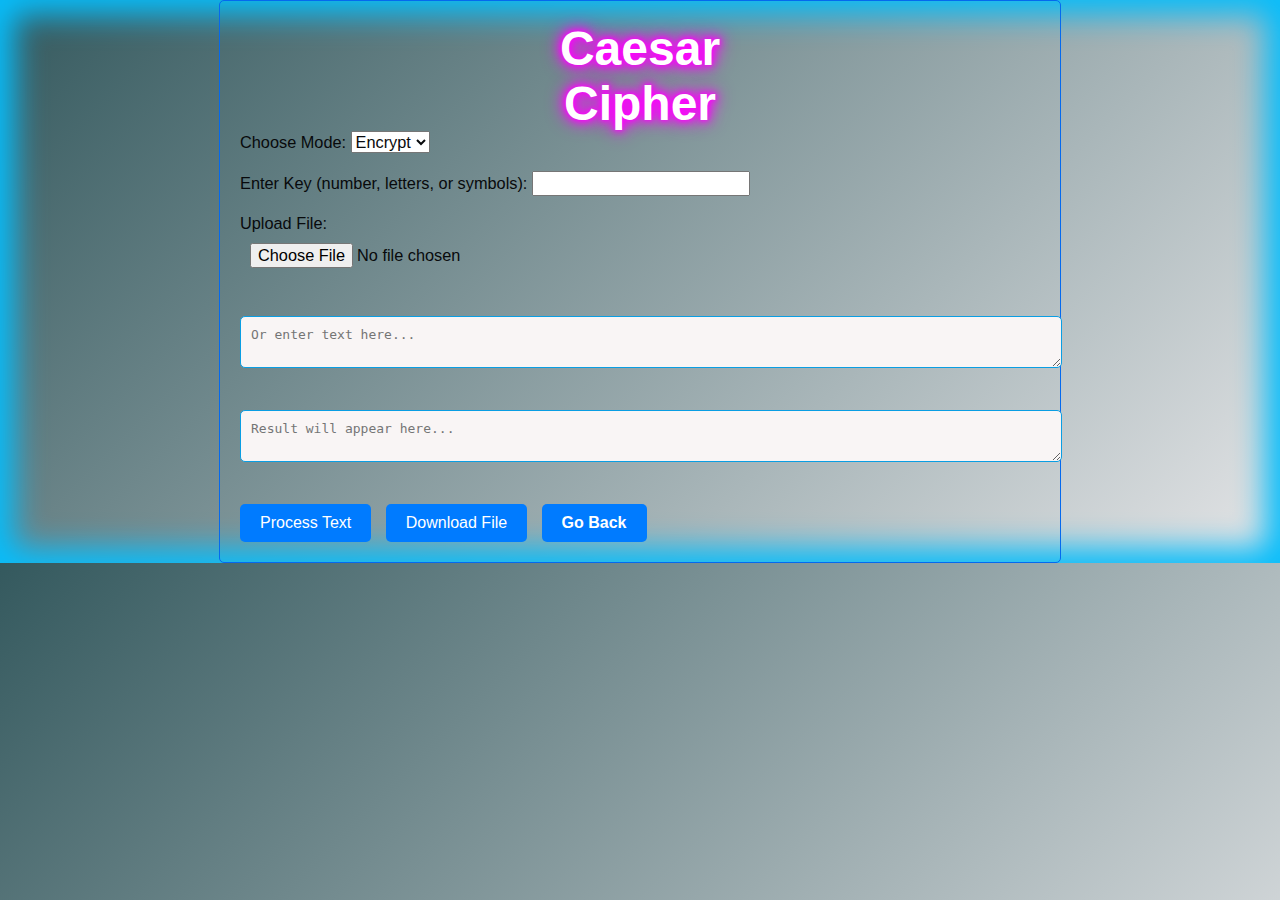
<file: task.html>
<!DOCTYPE html>
<html lang="en">
<head>
    <meta charset="UTF-8">
    <meta name="viewport" content="width=device-width, initial-scale=1.0">
    <title>Caesar Cipher with File Upload</title>
    <link rel="stylesheet" href="style.css">
    <style>
        body {
            font-family: Arial, sans-serif;
            margin: 0;
            padding: 0;
            background-color: #5447b6; /* Dark background for contrast */
            box-shadow: 0 0 30px 15px #08bdfa inset; /* Light blue glow on edges */
        }

        .container {
            max-width: 800px;
            margin: 0 auto;
            padding: 20px;
            border: 1px solid #0469ee;
            border-radius: 5px;
        }

        .logo {
            text-align: center;
            font-size: 3em; /* Increased font size for logo */
            color: #ffffff; /* White text color */
            animation: flicker 1.5s infinite; /* Apply flickering animation */
            text-shadow: 0 0 5px #ff00ff, 0 0 10px #ff00ff, 0 0 15px #ff00ff, 0 0 20px #ff00ff; /* Pink glow effect */
        }

        @keyframes flicker {
            0% { opacity: 1; }
            50% { opacity: 0.5; }
            100% { opacity: 1; }
        }

        .btn {
            padding: 10px 20px;
            margin-right: 10px;
            border: none;
            border-radius: 5px;
            cursor: pointer;
            background-color: #007bff; /* Primary button color */
            color: #fcfcfc; /* Text color */
            text-decoration: none;
            display: inline-flex;
            align-items: center;
            font-size: 16px;
            font-weight: bold; /* Bold text */
            transition: background-color 0.3s ease, box-shadow 0.3s ease;
        }

        .btn:hover {
            background-color: #0056b3; /* Darker shade on hover */
        }

        .btn-primary {
            background-color: #007bff; /* Primary button color */
        }

        .btn-primary:hover {
            background-color: #0056b3; /* Darker shade on hover */
            box-shadow: 0 0 10px #00ff00, 0 0 20px #00ff00, 0 0 30px #00ff00, 0 0 40px #00ff00; /* Green glow effect */
        }

        .grid-2 {
            display: grid;
            grid-template-columns: 1fr 1fr;
            gap: 20px;
        }

        .section-1, .section-2 {
            padding: 20px;
        }

        .logo {
            width: 100%;
            max-width: 300px; /* Set a max-width to maintain aspect ratio */
            height: auto; /* Ensure the height adjusts automatically */
            display: block;
            margin: 0 auto; /* Center the image */
        }

        @media (max-width: 768px) {
            .logo {
                max-width: 80%; /* Adjust the max-width for smaller screens */
            }
            .button-group button {
                display: block;
                width: 100%;
                margin-bottom: 10px; /* Add space between buttons on smaller screens */
            }
        }

        label, select, input, textarea, button {
            font-size: 1.02em; /* Increase font size for form elements */
            color: #080a0c; /* White text color */
        }

        textarea {
            font-size: 1em; /* Ensure the text area text is larger */
            background-color: #f9f5f5; /* Dark background for text areas */
            border: 1px solid #0a9ee3; /* Border color */
            color: #0a0505; /* White text color */
        }

        button {
            padding: 10px 20px;
            margin-right: 10px;
            border: none;
            border-radius: 5px;
            cursor: pointer;
            font-size: 1em; /* Increased font size for buttons */
            background-color: #007bff; /* Primary button color */
            color: #ffffff; /* White text color */
            text-align: center; /* Center the text */
        }

        button:hover {
            background-color: #de2323; /* Change to a red color on hover */
        }

        textarea, input[type="file"] {
            width: 100%;
            margin-bottom: 20px;
            padding: 10px;
            border-radius: 5px;
        }

        @keyframes glow {
            0% { text-shadow: 0 0 5px #f00, 0 0 10px #f00, 0 0 15px #f00, 0 0 20px #f00, 0 0 30px #f00, 0 0 40px #f00, 0 0 50px #f00; }
            100% { text-shadow: 0 0 10px #f00, 0 0 20px #f00, 0 0 30px #f00, 0 0 40px #f00, 0 0 60px #f00, 0 0 80px #f00, 0 0 100px #f00; }
        }

        .glow-red {
            animation: glow 1.5s ease-in-out infinite;
            background-color: rgba(255, 0, 0, 0.1);
            border: 1px solid red;
        }
    </style>
</head>
<body>
    <div class="container">
        <h1 class="logo">Caesar Cipher</h1>
        
        <!-- Mode Selection -->
        <label for="mode">Choose Mode:</label>
        <select id="mode">
            <option value="encrypt">Encrypt</option>
            <option value="decrypt">Decrypt</option>
        </select><br><br>
        
        <!-- Key Input -->
        <label for="key">Enter Key (number, letters, or symbols):</label>
        <input type="text" id="key" required><br><br>
        
        <!-- File Input -->
        <label for="fileInput">Upload File:</label>
        <input type="file" id="fileInput" accept=".txt"><br><br>
        
        <!-- Text Areas -->
        <textarea id="inputText" placeholder="Or enter text here..."></textarea><br><br>
        <textarea id="outputText" placeholder="Result will appear here..." readonly></textarea><br><br>
        
        <!-- Buttons -->
        <div class="button-group">
            <button onclick="processText()">Process Text</button>
            <button onclick="downloadFile()">Download File</button>
            <button id="goBackButton"><a href="index.html" style="color: #fff; text-decoration: none;">Go Back</a></button>
        </div>
    </div>
    
    <script>
        function getKeyValue() {
            const keyInput = document.getElementById('key').value;
            if (!isNaN(keyInput) && keyInput.trim() !== '') {
                return parseInt(keyInput, 10) % 26;
            } else {
                let total = 0;
                for (let i = 0; i < keyInput.length; i++) {
                    total += keyInput.charCodeAt(i);
                }
                return total % 26;
            }
        }

        function shift(letter, key) {
            let unicode = letter.charCodeAt(0);

            if (letter >= 'a' && letter <= 'z') {
                unicode = ((unicode - 97 + key) % 26 + 26) % 26 + 97;
            } else if (letter >= 'A' && letter <= 'Z') {
                unicode = ((unicode - 65 + key) % 26 + 26) % 26 + 65;
            } else if (letter >= '0' && letter <= '9') {
                unicode = ((unicode - 48 + key) % 10 + 10) % 10 + 48;
            } else if (letter.charCodeAt(0) >= 32 && letter.charCodeAt(0) <= 126) {
                unicode = ((unicode - 32 + key) % 95 + 95) % 95 + 32; // 95 printable ASCII characters
            }
            return String.fromCharCode(unicode);
        }

        function unshift(letter, key) {
            return shift(letter, -key); // Decrypt by shifting in the opposite direction
        }

        function encrypt(plaintext, key) {
            let ciphertext = '';
            for (let i = 0; i < plaintext.length; i++) {
                let letter = plaintext[i];
                if (letter === ' ') {
                    const spacerange = ['{', '}', '|', '~'];
                    const rand = spacerange[Math.floor(Math.random() * spacerange.length)];
                    ciphertext += rand;
                } else {
                    ciphertext += shift(letter, key);
                }
            }
            return ciphertext;
        }

        function decrypt(ciphertext, key) {
            let plaintext = '';
            const spacerange = ['{', '}', '|', '~'];
            for (let i = 0; i < ciphertext.length; i++) {
                let letter = ciphertext[i];
                if (spacerange.includes(letter)) {
                    plaintext += ' ';
                } else {
                    plaintext += unshift(letter, key);
                }
            }
            return plaintext;
        }

        function processText() {
            const key = getKeyValue();
            const mode = document.getElementById('mode').value;
            const inputText = document.getElementById('inputText').value;
            const fileInput = document.getElementById('fileInput').files[0];

            if (key === 0 && document.getElementById('key').value.trim() === '') {
                alert('Please enter a valid key.');
                document.body.classList.add('glow-red');
                return;
            } else {
                document.body.classList.remove('glow-red');
            }

            if (fileInput) {
                const reader = new FileReader();
                reader.onload = function(event) {
                    const fileContent = event.target.result;
                    let outputText;
                    if (mode === 'encrypt') {
                        outputText = encrypt(fileContent, key);
                    } else if (mode === 'decrypt') {
                        outputText = decrypt(fileContent, key);
                    }
                    document.getElementById('outputText').value = outputText;
                };
                reader.readAsText(fileInput);
            } else {
                let outputText;
                if (mode === 'encrypt') {
                    outputText = encrypt(inputText, key);
                } else if (mode === 'decrypt') {
                    outputText = decrypt(inputText, key);
                }
                document.getElementById('outputText').value = outputText;
            }
        }

        function downloadFile() {
            const outputText = document.getElementById('outputText').value;
            if (outputText) {
                const blob = new Blob([outputText], { type: 'text/plain' });
                const url = URL.createObjectURL(blob);
                const a = document.createElement('a');
                a.href = url;
                a.download = 'result.txt';
                a.click();
                URL.revokeObjectURL(url);
            } else {
                alert('No data to download.');
            }
        }

        document.getElementById('goBackButton').addEventListener('click', function() {
            window.location.href = 'index.html';
        });
    </script>
</body>
</html>
</file>
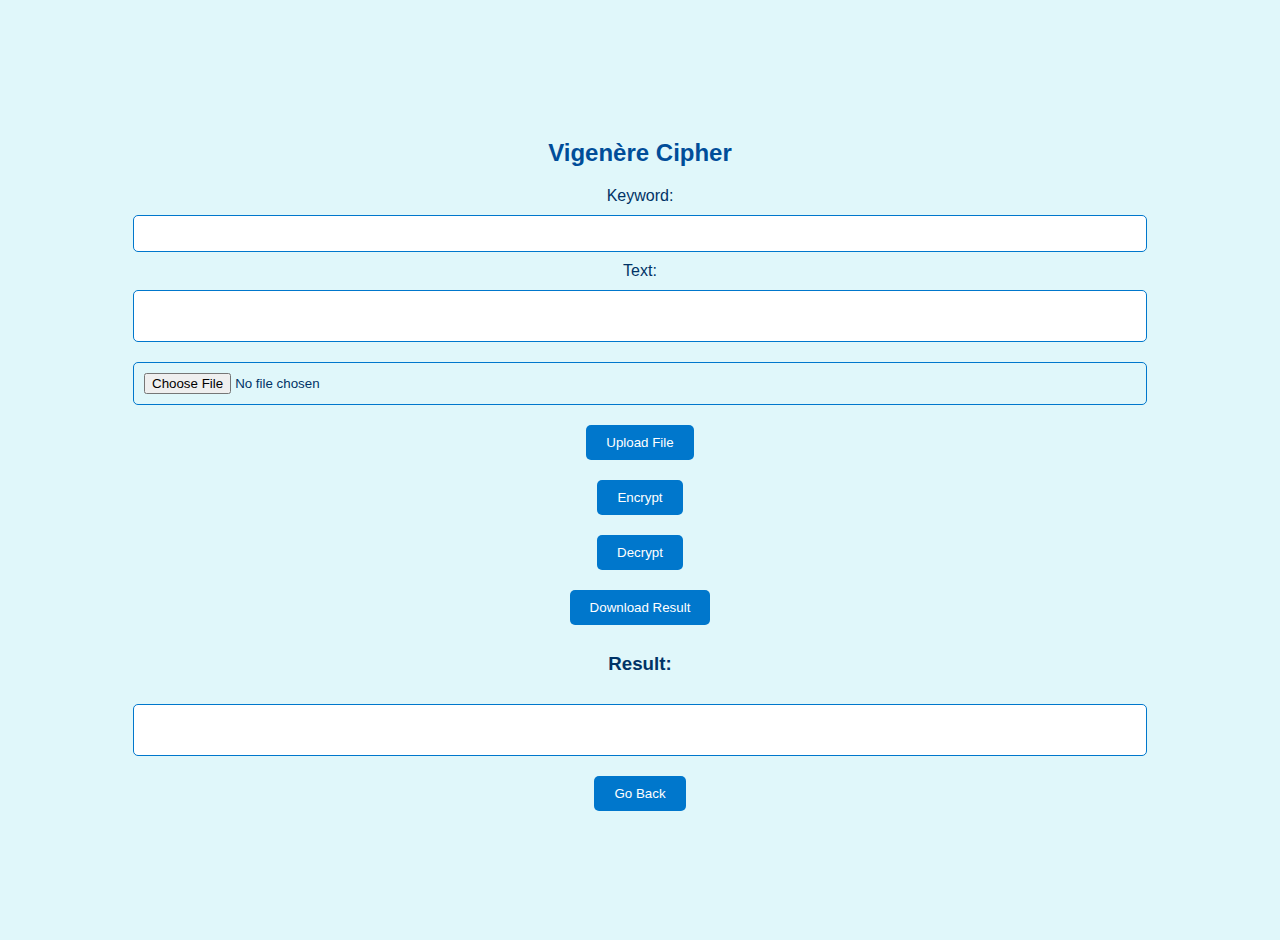
<file: task2.html>
<!DOCTYPE html>
<html lang="en">
<head>
    <meta charset="UTF-8">
    <meta name="viewport" content="width=device-width, initial-scale=1.0">
    <title>Vigenère Cipher</title>
    <style>
        body {
            font-family: Arial, sans-serif;
            background-color: #e0f7fa;
            color: #003366;
            display: flex;
            flex-direction: column;
            align-items: center; /* Center items horizontally */
            justify-content: center; /* Center items vertically */
            height: 100vh; /* Full viewport height */
            margin: 0;
            padding: 20px;
        }
        h2 {
            color: #004d99;
            margin-bottom: 20px;
        }
        textarea, input[type="text"], input[type="file"] {
            width: 80%; /* Centered width */
            margin: 10px 0;
            border: 1px solid #0077cc;
            border-radius: 5px;
            padding: 10px;
            resize: none; /* Prevent resizing */
        }
        button {
            margin: 10px 5px;
            padding: 10px 20px;
            background-color: #0077cc;
            color: white;
            border: none;
            border-radius: 5px;
            cursor: pointer;
        }
        button:hover {
            background-color: #005999;
        }
        .button-container {
            display: flex;
            flex-direction: column; /* Stack buttons vertically */
            align-items: center;
        }
    </style>
</head>
<body>

<h2>Vigenère Cipher</h2>

<label for="keyword">Keyword:</label>
<input type="text" id="keyword" required>

<label for="text">Text:</label>
<textarea id="text" required></textarea>

<input type="file" id="fileInput" accept=".txt">
<button onclick="uploadFile()">Upload File</button>

<div class="button-container">
    <button onclick="encrypt()">Encrypt</button>
    <button onclick="decrypt()">Decrypt</button>
    <button onclick="downloadFile()">Download Result</button>
</div>

<h3>Result:</h3>
<textarea id="result" readonly></textarea>

<div class="button-container">
    <button onclick="goBack()">Go Back</button>
</div>

<script>
function vigenereCipher(text, keyword, encrypt = true) {
    const alphabet = 'ABCDEFGHIJKLMNOPQRSTUVWXYZ';
    let result = '';
    const keywordRepeater = keyword.toUpperCase().repeat(Math.ceil(text.length / keyword.length)).slice(0, text.length);
    
    for (let i = 0; i < text.length; i++) {
        const char = text[i].toUpperCase();
        const keyChar = keywordRepeater[i];
        
        if (alphabet.includes(char)) {
            const textIndex = alphabet.indexOf(char);
            const keyIndex = alphabet.indexOf(keyChar);
            const shift = encrypt ? keyIndex : -keyIndex;
            const newIndex = (textIndex + shift + 26) % 26; // Ensure positive index
            result += alphabet[newIndex];
        } else {
            result += char; // Non-alphabetic characters remain unchanged
        }
    }
    
    return result;
}

function encrypt() {
    const text = document.getElementById('text').value;
    const keyword = document.getElementById('keyword').value;
    const encryptedText = vigenereCipher(text, keyword, true);
    document.getElementById('result').value = encryptedText;
}

function decrypt() {
    const text = document.getElementById('text').value;
    const keyword = document.getElementById('keyword').value;
    const decryptedText = vigenereCipher(text, keyword, false);
    document.getElementById('result').value = decryptedText;
}

function uploadFile() {
    const fileInput = document.getElementById('fileInput');
    const file = fileInput.files[0];
    if (!file) {
        alert('Please select a file to upload.');
        return;
    }
    const reader = new FileReader();
    reader.onload = function(event) {
        document.getElementById('text').value = event.target.result;
    };
    reader.readAsText(file);
}

function downloadFile() {
    const resultText = document.getElementById('result').value;
    const blob = new Blob([resultText], { type: 'text/plain' });
    const url = URL.createObjectURL(blob);
    
    const a = document.createElement('a');
    a.href = url;
    a.download = 'result.txt';
    a.click();
    URL.revokeObjectURL(url);
}

function goBack() {
    window.location.href = 'index.html'; // Redirect to index.html
}
</script>

</body>
</html>
</file>
<file: style.css>
/* global */
@import url('https://fonts.googleapis.com/css?family=Roboto:400,700&display=swap');

body {
    margin: 0;
    padding: 0;
    font-family: 'Roboto', sans-serif;
    background: linear-gradient(135deg, #34595e, #e4e5e7); /* Deep space-like gradient background */
    color: #dcdcdc; /* Light gray text for contrast */
}

h2, .white {
    color: #f5f7f8; /* Bright blue for sci-fi glow effect */
    text-shadow: 0 0 10px rgba(27, 81, 135, 0.8); /* Neon glow effect */
}

a {
    color: #8a2be2; /* Electric purple color */
    text-decoration: none;
    font-weight: bold;
    transition: color 0.3s, text-shadow 0.3s; /* Smooth transition for hover effects */
}

a:hover {
    color: #ff4500; /* Bright orange on hover */
    text-shadow: 0 0 15px rgba(255, 69, 0, 0.9); /* Glowing orange effect */
}

/* section 1 */
.section-1 {
    padding-top: 40vh;
    text-align: center;
    color: #e0e0e0; /* Lighter text color for readability */
}

.section-1 p {
    font-size: 1.2rem;
    padding-bottom: 15px;
    margin: 0;
}

.section-1 h2 {
    font-size: 2rem;
    margin-bottom: 15px;
    font-weight: 700; /* Bold heading for impact */
}

.section-1 a {
    font-size: 1.6rem;
    padding: 15px;
    border: 2px solid #0a90bd; /* Neon border for links */
    border-radius: 8px;
    background-color: rgba(0, 191, 255, 0.1); /* Semi-transparent background */
}
@keyframes flicker {
    0% { text-shadow: 0 0 5px #ff00ff, 0 0 10px #ff00ff, 0 0 15px #ff00ff; }
    20% { text-shadow: 0 0 10px #ff00ff, 0 0 20px #ff00ff, 0 0 30px #ff00ff; }
    40% { text-shadow: 0 0 5px #ff00ff, 0 0 10px #ff00ff, 0 0 15px #ff00ff; }
    60% { text-shadow: 0 0 10px #ff00ff, 0 0 20px #ff00ff, 0 0 30px #ff00ff; }
    80% { text-shadow: 0 0 5px #ff00ff, 0 0 10px #ff00ff, 0 0 15px #ff00ff; }
    100% { text-shadow: 0 0 10px #ff00ff, 0 0 20px #ff00ff, 0 0 30px #ff00ff; }
}

h1 {
    text-align: center;
    font-size: 2.5em; /* Increased font size for headings */
    color: #fff;
    animation: flicker 1.5s infinite; /* Apply flicker animation */
}

/* New green glow effect */
.glow-green {
    border-image: linear-gradient(45deg, #0f0, #0f0, #0f0, #0f0);
    box-shadow: 0 0 15px #0f0, 0 0 30px #0f0;
}

.section-1 a:hover {
    background-color: rgba(0, 191, 255, 0.2); /* Darker semi-transparent background on hover */
}

/* section 2 */
.section-2 {
    padding-top: 10vh;
    width: 70%;
    margin: 0 auto; /* Center align the section */
}

.section-2 h2 {
    font-size: 2rem;
    margin-bottom: 15px;
    font-weight: 700;
}

.section-2 p {
    font-size: 1.2rem;
    padding-bottom: 15px;
    margin: 0;
}

.section-2 a {
    display: block;
    padding: 10px;
    font-size: 1.3rem;
    width: 150px;
    border: 2px solid #8a2be2; /* Electric purple border */
    border-radius: 8px;
    background-color: rgba(138, 43, 226, 0.1); /* Semi-transparent purple background */
}

.section-2 a:hover {
    background-color: rgba(138, 43, 226, 0.2); /* Darker semi-transparent background on hover */
    color: #ff4500; /* Bright orange text on hover */
    font-size: 1.4rem; /* Slightly larger font size on hover */
}

/* animations / utilities */
.white:hover {
    position: relative;
    padding-left: 15px; /* Increased padding for hover effect */
    transition: padding-left 0.3s; /* Smooth transition for padding */
}

/* media queries */
@media(max-width: 780px) {
    .grid-2 {
        grid-template-columns: 1fr;
    }
    .section-1 {
        padding: 0;
        padding-top: 5rem;
    }
    .section-2 {
        padding: 0;
        padding-left: 1.5rem;
        padding-top: 2rem;
    }
}
</file>
